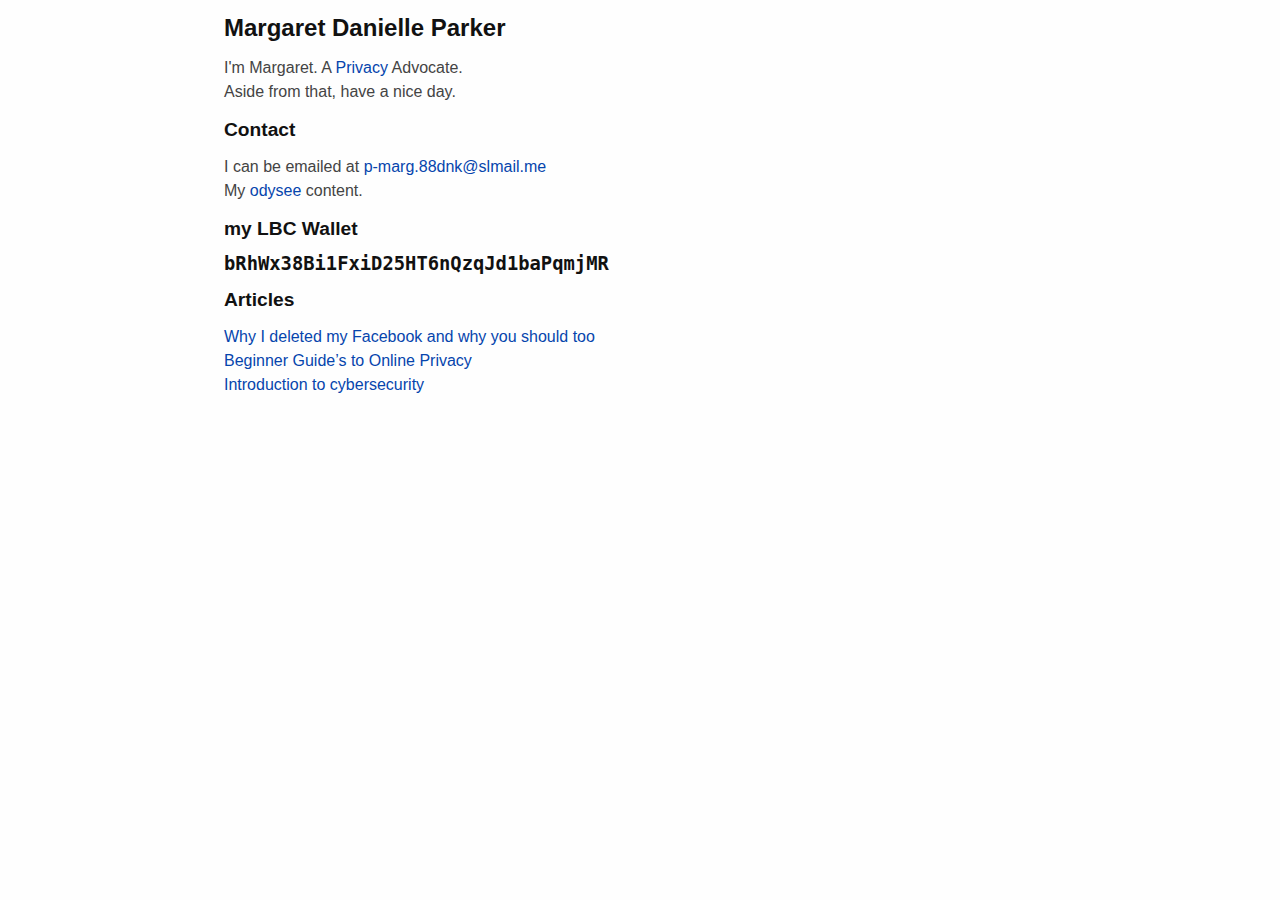
<file: index.html>
<html lang="en"><head>
<meta http-equiv="content-type" content="text/html; charset=UTF-8">
    <title>Margaret D. Parker</title>
    <link rel="stylesheet" type="text/css" href="Margaret_files/style.css">
    <meta charset="utf-8">
    <link rel="shortcut icon" type="image/x-icon" href="./Margaret_files/favicon.png">
    <meta name="viewport" content="width=device-width, initial-scale=1">
</head>



<body>
    <div class="mainContainer">
        <div id="mainDiv">
            <h1>Margaret Danielle Parker</h1>
            <p>I'm Margaret. A <a href="https://privacytools.io/" target="_blank">Privacy</a> Advocate. <br>
            Aside from that, have a nice day.
            </p>

            <h2>Contact</h2>
            <p>I can be emailed at <a href="mailto:p-marg.88dnk@slmail.me">p-marg.88dnk@slmail.me</a> <br>
			My <a href="https://odysee.com/@p.marg:c" target="_blank">odysee</a> content.</p>
			<h2> my LBC Wallet<h2>
			<code class="cryptoaddr">bRhWx38Bi1FxiD25HT6nQzqJd1baPqmjMR</code>
			<h2>Articles</h2>
                <a href="https://usermod.net/why-I-deleted-facebook-and-you-should-too/" target="_blank">Why I deleted my Facebook and why you should too</a> <br>
                <a href="https://odysee.com/$/list/c892e9f0cc10b2f94e6b190a7d89185a70fe7a00" target="_blank">Beginner Guide’s to Online Privacy</a> <br>
                <a href="https://cyberpunked.org/" target="_blank">Introduction to cybersecurity</a>
        </div>
    </div>



</body></html>
</file>
<file: Margaret_files/style.css>
html {
  font-size: 100%;
  overflow-y: scroll;
  -webkit-text-size-adjust: 100%;
  -ms-text-size-adjust: 100%;
}

body {
  color: #444;
  font-family: 'Open Sans', sans-serif;
  font-size: 12px;
  line-height: 1.5em;
  padding: 1em;
  margin: auto;
  max-width: 52em;
  background: #fefefe;
}

a {
  color: #0645ad;
  text-decoration: none;
}

a:visited {
  color: #0b0080;
}

a:hover {
  color: #06e;
  cursor:pointer;
}

a:active {
  color: #faa700;
}

a:focus {
  outline: thin dotted;
}

a:hover,
a:active {
  outline: 0;
}

::-moz-selection {
  background: rgba(255, 255, 0, 0.3);
  color: #000;
}

::selection {
  background: rgba(255, 255, 0, 0.3);
  color: #000;
}

a::-moz-selection {
  background: rgba(255, 255, 0, 0.3);
  color: #0645ad;
}

a::selection {
  background: rgba(255, 255, 0, 0.3);
  color: #0645ad;
}

p {
  margin: 1em 0;
}

img {
  max-width: 100%;
}

h1,
h2,
h3,
h4,
h5,
h6 {
  font-weight: 600;
  color: #111;
  line-height: 1em;
}

h4,
h5,
h6 {
  font-weight: bold;
}

h1 {
  font-size: 1.5em;
}

h2 {
  font-size: 1.2em;
}

h3 {
  font-size: 1em;
}

h4 {
  font-size: 0.9em;
}

h5 {
  font-size: 0.9em;
}

h6 {
  font-size: 0.9em;
}

blockquote {
  color: #666666;
  margin: 0;
  padding-left: 3em;
  border-left: 0.5em #eee solid;
}

hr {
  display: block;
  border: 0;
  border-top: 1px solid #aaa;
  border-bottom: 1px solid #eee;
  margin: 1em 0;
  padding: 0;
}

pre,
code,
kbd,
samp {
  font-family: 'Fira Code', monospace;
  font-size: 0.98em;
}

pre {
  white-space: pre;
  white-space: pre-wrap;
  word-wrap: break-word;
  background-color: #eee;
  padding: 10px 15px;
}

b,
strong {
  font-weight: bold;
}

dfn {
  font-style: italic;
}

ins {
  background: #ff9;
  color: #000;
  text-decoration: none;
}

mark {
  background: #ff0;
  color: #000;
  font-style: italic;
  font-weight: bold;
}

sub,
sup {
  font-size: 75%;
  line-height: 0;
  position: relative;
  vertical-align: baseline;
}

sup {
  top: -0.5em;
}

sub {
  bottom: -0.25em;
}

ul,
ol {
  margin: 1em 0;
  padding: 0 0 0 2em;
}

li p:last-child {
  margin: 0;
}

dd {
  margin: 0 0 0 2em;
}

img {
  border: 0;
  -ms-interpolation-mode: bicubic;
  vertical-align: middle;
}

table {
  border-collapse: collapse;
  border-spacing: 0;
}

td {
  vertical-align: top;
}

@media only screen and (min-width: 480px) {
  body {
    font-size: 14px;
  }
  .logo {
      max-height: 30px
  }
}

@media only screen and (min-width: 768px) {
  body {
    font-size: 16px;
  }
  .logo {
      max-height: 40px;
  }
  article {
      margin: 50px 0;
  }
}

@media print {
  * {
    background: transparent !important;
    color: black !important;
    filter: none !important;
    -ms-filter: none !important;
  }

  body {
    font-size: 12pt;
    max-width: 100%;
  }

  a,
  a:visited {
    text-decoration: underline;
  }

  hr {
    height: 1px;
    border: 0;
    border-bottom: 1px solid black;
  }

  a[href]:after {
    content: " (" attr(href) ")";
  }

  abbr[title]:after {
    content: " (" attr(title) ")";
  }

  .ir a:after,
  a[href^="javascript:"]:after,
  a[href^="#"]:after {
    content: "";
  }

  pre,
  blockquote {
    border: 1px solid #999;
    padding-right: 1em;
    page-break-inside: avoid;
  }

  tr,
  img {
    page-break-inside: avoid;
  }

  img {
    max-width: 100% !important;
  }

  @page :left {
    margin: 15mm 20mm 15mm 10mm;
  }

  @page :right {
    margin: 15mm 10mm 15mm 20mm;
  }

  p,
  h2,
  h3 {
    orphans: 3;
    widows: 3;
  }

  h2,
  h3 {
    page-break-after: avoid;
  }
}
nav ul {
    margin: 0;
    padding: 0;
    list-style-type: none;
    overflow: hidden;
}
nav ul li {
    /* This allow us to arrange list items in a row, without using float */
    display: inline-block;
    list-style-type: none;
}
/* Create a style for the first level items */
nav > div > ul > li > a {
    color: #333 !important;
    display: block;
    line-height: 2em;
    padding: 0.5em 0em;
    text-decoration: none;
}

nav > div.nav-right > ul > li > a {
    padding: 0.5em 0.5em;
}

nav > div > ul > li > a:hover {
    color: #aaa !important;
}
.nav-left {
    float: left;
}

.nav-left ul li {
    float: left;
}

.nav-right ul li {
    float: right;
}
.logo {
    margin-right: 0.5em
}
article img {
    margin: 1em 0;
}
p.date {
    font-size: 13px;
    color: #666;
}
ul.articles {
    list-style: none;
    padding: 0;
}
#Articles {
    margin-top: 2em;
}
footer {
    font-size: 13px;
}
</file>
